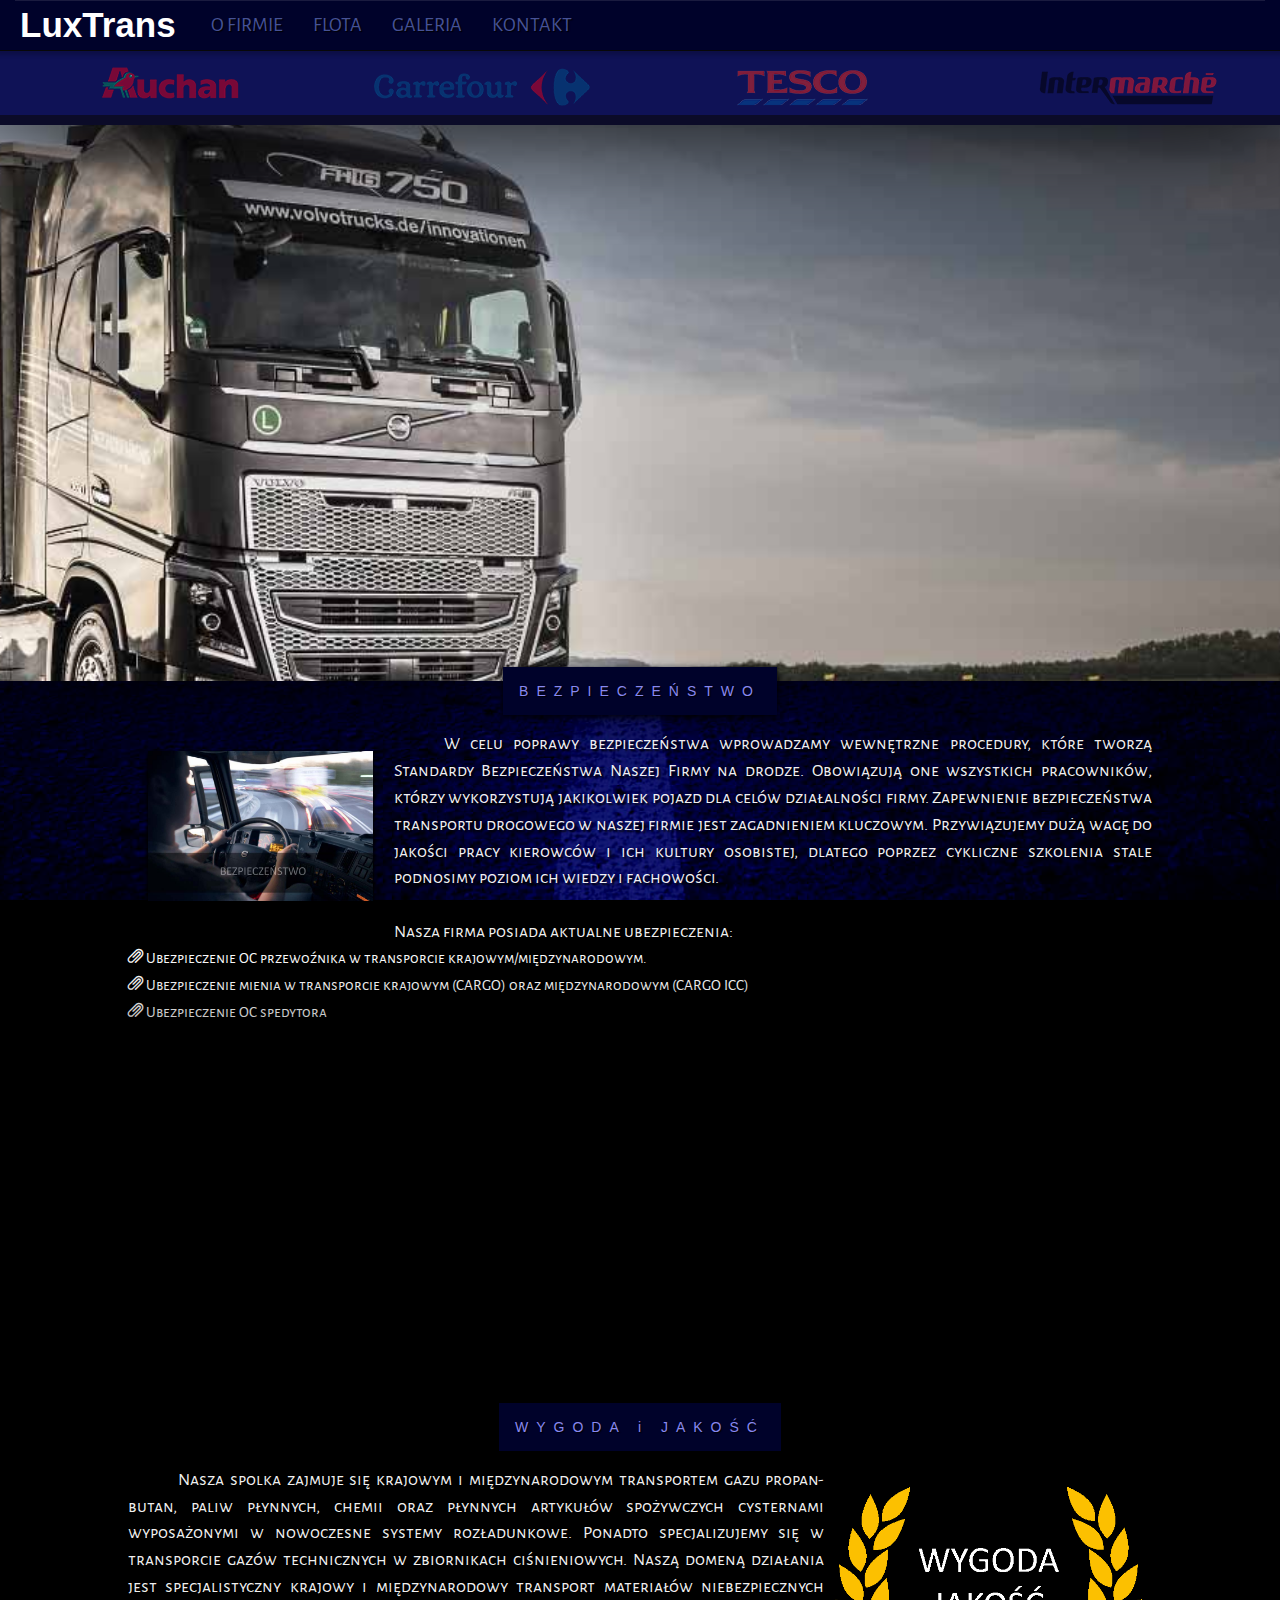
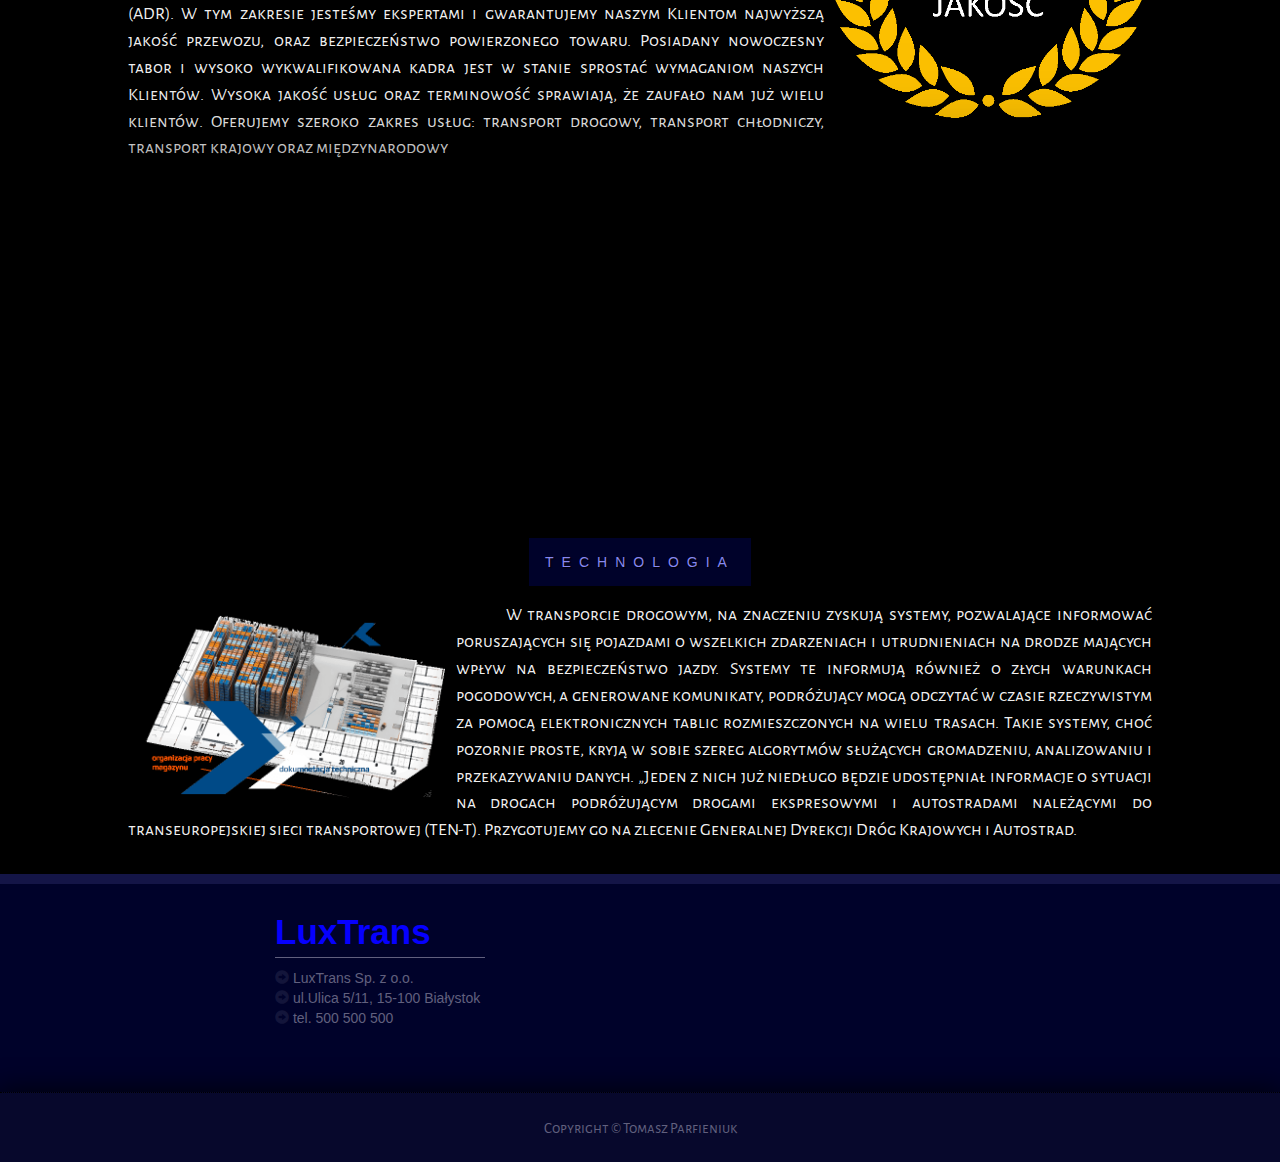
<file: index.html>
<!DOCTYPE html>
<html lang="en">
<head>
  <title>Tomasz Parfieniuk FRONT END DEVELOPER</title>
  <meta charset="utf-8">
  <meta name="viewport" content="width=device-width, initial-scale=1">
  <meta name="author" content="Tomasz Parfieniuk">

  <!-- STYLESHEET INFORMATION: If some properties have been defined for the same selector (element)
  in different style sheets, the value from the last read style sheet will be used. -->
  <link rel="stylesheet" type="text/css" href="css/bootstrap.min.css">
  <link rel="stylesheet" type="text/css" href="css/style.css">
<link href='http://fonts.googleapis.com/css?family=Alegreya+Sans+SC&subset=latin,latin-ext' rel='stylesheet' type='text/css'>
  <script src="js/jquery-3.2.1.min.js"></script>
  <script src="js/bootstrap.min.js"></script>


  <style>


  </style>

<script>
// hide start_information
$(document).ready(function() {
  $(".start_information").click(function() {
    $(this).hide('fast');
    /* Act on the event */
  });
});


</script>
</head>
<body>
  <!-- //Show start_information
  <div class="start_information">
    <p style="text-align:center; font-size:5vw;">
      Welcome on my site. Please Click to hide this window.
    </p>
  </div>
-->

  <nav class="navbar navbar-inverse navbar-static-top navbar-zero-bottom" role="navigation">
      <div class="container-fluid">
          <div class="navbar-header">
              <button type="button" class="navbar-toggle collapsed" data-toggle="collapse" data-target="#bs-example-navbar-collapse-1">
                  <span class="sr-only">Toggle navigation</span>
                  <span class="icon-bar"></span>
                  <span class="icon-bar"></span>
                  <span class="icon-bar"></span>
              </button>
              <a class = "navbar-brand" href = "index.html">LuxTrans</a>
          </div>

          <!-- Collect the nav links, forms, and other content for toggling -->
          <div class="collapse navbar-collapse" id="bs-example-navbar-collapse-1">
              <ul class="nav navbar-nav">
                <!-- BUTTONS -->
                  <li><a href="ofirmie.html">O FIRMIE</a></li>
                  <li><a href="flota.html">FLOTA</a></li>
                  <li><a href="galeria.html">GALERIA</a></li>
                  <li><a href="kontakt.php">KONTAKT</a></li>
              </ul>

          </div>
      </div>
  </nav>

<!-- USE GRID instead of table-cell -->

  <div class="parallax-1">

    <div class="container-fluid">

      <div class="row row-partnerzy-bottom">
        <div align="center" class="col-xs-6 col-sm-3" style="">
          <a href="#"><img class="partnerzy" src="images/partnerzy/partnerzy_01.gif"></a>
        </div>
        <div align="center" class="col-xs-6 col-sm-3">
          <a href="#"><img class="partnerzy" src="images/partnerzy/partnerzy_02.gif"></a>
        </div>
        <div class="clearfix visible-xs-block"></div>
        <div align="center" class="col-xs-6 col-sm-3">
          <a href="#"><img class="partnerzy" src="images/partnerzy/partnerzy_03.gif"></a>
        </div>
        <div align="center" class="col-xs-6 col-sm-3">
          <a href="#"><img class="partnerzy" src="images/partnerzy/partnerzy_04.gif"></a>
        </div>
      </div>
</div>
  </div>


<div class="content1">
<div style="  background-color: rgba(0, 0, 0, 0.5); width:100%; padding-left: 10%;
padding-right: 10%;">


    <div class="information_div">

      <div class="information_center">
        <span class="information_text">
         BEZPIECZEŃSTWO
       </span>
      </div>

    </div>


    <div class="content_txt">

          <img class="img_50 img_shadow" align="left" src="images/safety-car.jpg"  />

      <p style="text-indent: 50px;">
        W celu poprawy bezpieczeństwa wprowadzamy wewnętrzne procedury, które tworzą Standardy
        Bezpieczeństwa Naszej Firmy na drodze. Obowiązują one wszystkich pracowników, którzy
        wykorzystują jakikolwiek pojazd dla celów
        działalności firmy. Zapewnienie bezpieczeństwa transportu drogowego w naszej firmie jest
        zagadnieniem kluczowym. Przywiązujemy dużą wagę do jakości pracy kierowców i ich kultury
        osobistej, dlatego poprzez cykliczne szkolenia stale podnosimy poziom ich wiedzy i fachowości.

      </p><br />
      </h4>

      <p> Nasza firma posiada aktualne ubezpieczenia:</p>
      <ul class="content1_list ">
        <a href="#" target="_blank">
        <li>

            <p><span class="glyphicon glyphicon-paperclip"></span>
              Ubezpieczenie OC przewoźnika w transporcie krajowym/międzynarodowym.

          </p>
        </li></a>
        <a href="#">
        <li>

            <p><span class="glyphicon glyphicon-paperclip"></span>
            Ubezpieczenie mienia w transporcie krajowym (CARGO) oraz międzynarodowym (CARGO ICC)
          </p>
        </li></a>
        <a href="#">
        <li>

            <p><span class="glyphicon glyphicon-paperclip"></span>

            Ubezpieczenie OC spedytora
          </p>
        </li></a>
      </ul>

    </div>
</div>
</div>


  <div class="parallax-2">

  </div>
  <div class="content2">
    <div style="  background-color: rgba(0, 0, 0, 0.5); width:100%; padding-left: 10%;
    padding-right: 10%;">
    <div class="information_center">
      <span class="information_text">
       WYGODA i JAKOŚĆ
     </span>
    </div>
    <div class="content_txt">

      <p style="text-indent: 50px;">
        <img class="img_30" align="right" src="images/wygoda.gif"  />
        Nasza spolka zajmuje się krajowym i międzynarodowym transportem gazu propan-butan, paliw płynnych,
         chemii oraz płynnych artykułów spożywczych cysternami wyposażonymi w nowoczesne systemy
         rozładunkowe. Ponadto specjalizujemy się w transporcie gazów technicznych w zbiornikach
         ciśnieniowych.

         Naszą domeną działania jest specjalistyczny krajowy i międzynarodowy transport
          materiałów niebezpiecznych (ADR). W tym zakresie jesteśmy ekspertami i gwarantujemy naszym
          Klientom najwyższą jakość  przewozu, oraz bezpieczeństwo powierzonego towaru.
          Posiadany nowoczesny tabor i wysoko wykwalifikowana kadra jest w stanie sprostać wymaganiom
          naszych Klientów.
        Wysoka jakość usług oraz terminowość sprawiają, że zaufało nam już wielu klientów.
        Oferujemy szeroko zakres usług: transport drogowy, transport chłodniczy, transport krajowy oraz
        międzynarodowy
      </p>
  </div>
</div>
  </div>

  <div class="parallax-3">

  </div>

  <div id="content3"class="content3">
    <div style="  background-color: rgba(0, 0, 0, 0.5); width:100%; padding-left: 10%;
    padding-right: 10%;">

    <div class="information_center">
      <!-- CAR
      <div class="truck_line">
          <img style="height:auto; width:100%;" src="images/white-truck.png" />
      </div>
    -->
      <span class="information_text">
       TECHNOLOGIA
     </span>
    </div>
    <div class="content_txt">
      <p style="text-indent: 50px;">
        <img class="img_30" align="left" src="images/technologia.gif"  />
        W transporcie drogowym, na znaczeniu zyskują systemy, pozwalające informować poruszających się
        pojazdami o wszelkich zdarzeniach i utrudnieniach na drodze mających wpływ na bezpieczeństwo jazdy.
         Systemy te informują również o złych warunkach pogodowych, a generowane komunikaty, podróżujący
         mogą odczytać w czasie rzeczywistym za pomocą elektronicznych tablic rozmieszczonych na wielu
          trasach. Takie systemy, choć pozornie proste, kryją w sobie szereg algorytmów służących
           gromadzeniu, analizowaniu i przekazywaniu danych. „Jeden z nich już niedługo będzie
           udostępniał informacje o sytuacji na drogach podróżującym drogami ekspresowymi i autostradami
            należącymi do transeuropejskiej sieci transportowej (TEN-T). Przygotujemy go na zlecenie
            Generalnej Dyrekcji Dróg Krajowych i Autostrad.
      </p>
      </div>
    </div>
  </div>

  <div class="footer_up">
    <div class="container">
      <div class="row company_info">
        <div class="col-xs-0 col-md-2">
        </div>
        <div class="col-xs-12 col-md-4 ">
          <div class="column_cn">
          <div class="company_name">
            <div>
              LuxTrans
            </div>
          </div>
          <div class="company_address">
            <hr class="company_hr" />
            <p>
              <span class="glyphicon glyphicon-circle-arrow-right"></span> LuxTrans Sp. z o.o.
            </p>
            <p>
              <span class="glyphicon glyphicon-circle-arrow-right"></span> ul.Ulica 5/11, 15-100 Białystok
            </p>
            <p>
              <span class="glyphicon glyphicon-circle-arrow-right"></span> tel. 500 500 500
            </p>
          </div>
        </div>
        </div>
        <div class="col-xs-12 col-md-6">
          <div class="company_map">
            <iframe src="https://www.google.com/maps/embed?pb=!1m18!1m12!1m3!1d76608.78054534887!2d23.086026124945494!3d53.12770770645892!2m3!1f0!2f0!3f0!3m2!1i1024!2i768!4f13.1!3m3!1m2!1s0x471ffc048f41971d%3A0x72317dcc8bf07b2c!2s15-001+Bia%C5%82ystok!5e0!3m2!1spl!2spl!4v1509104344218" width="100%" height="100%" frameborder="0" allowfullscreen></iframe>
          </div>
        </div>
      </div>

    </div>
  </div>
  <div class="footer_down footer-font">
    <span style="margin-top:100px;">Copyright © Tomasz Parfieniuk</span>
  </div>



  </div>

</body>
</html>
</file>
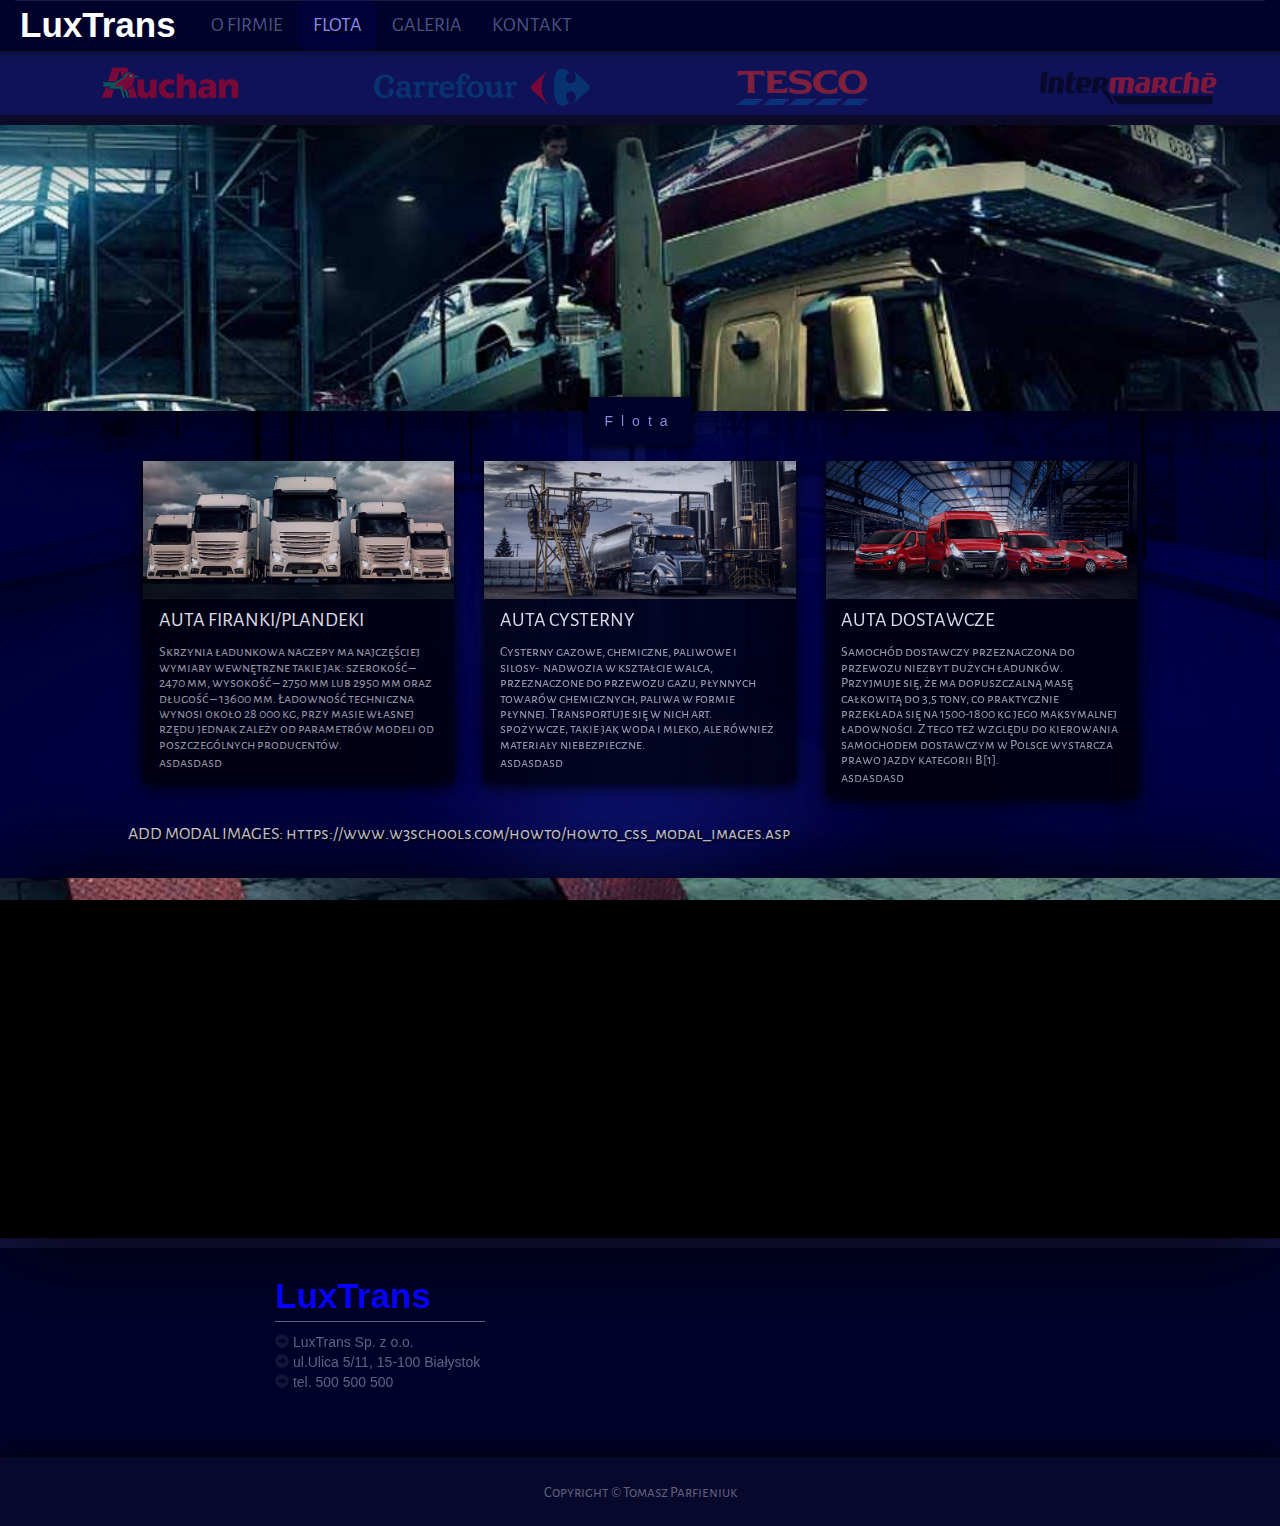
<file: flota.html>
<!DOCTYPE html>
<html lang="en">
<head>
  <title>Tomasz Parfieniuk FRONT END DEVELOPER</title>
  <meta charset="utf-8">
  <meta name="viewport" content="width=device-width, initial-scale=1">
  <meta name="author" content="Tomasz Parfieniuk">

  <!-- STYLESHEET INFORMATION: If some properties have been defined for the same selector (element)
  in different style sheets, the value from the last read style sheet will be used. -->
  <link rel="stylesheet" type="text/css" href="css/bootstrap.min.css">
  <link rel="stylesheet" type="text/css" href="css/style.css">
<link href='http://fonts.googleapis.com/css?family=Alegreya+Sans+SC&subset=latin,latin-ext' rel='stylesheet' type='text/css'>
  <script src="js/jquery-3.2.1.min.js"></script>
  <script src="js/bootstrap.min.js"></script>


  <style>

  </style>

<script>
// hide start_information
$(document).ready(function() {
  $(".start_information").click(function() {
    $(this).hide('fast');
    /* Act on the event */
  });
});


</script>



</head>
<body>




  <!-- //Show start_information
  <div class="start_information">
    <p style="text-align:center; font-size:5vw;">
      Welcome on my site. Please Click to hide this window.
    </p>
  </div>
-->

  <nav class="navbar navbar-inverse navbar-static-top navbar-zero-bottom" role="navigation">
      <div class="container-fluid">
          <div class="navbar-header">
              <button type="button" class="navbar-toggle collapsed" data-toggle="collapse" data-target="#bs-example-navbar-collapse-1">
                  <span class="sr-only">Toggle navigation</span>
                  <span class="icon-bar"></span>
                  <span class="icon-bar"></span>
                  <span class="icon-bar"></span>
              </button>
              <a class = "navbar-brand" href = "index.html">LuxTrans</a>
          </div>

          <!-- Collect the nav links, forms, and other content for toggling -->
          <div class="collapse navbar-collapse" id="bs-example-navbar-collapse-1">
              <ul class="nav navbar-nav">
                <!-- BUTTONS -->
                <li><a href="ofirmie.html">O FIRMIE</a></li>
                <li class="active"><a href="flota.html">FLOTA</a></li>
                <li><a href="galeria.html">GALERIA</a></li>
                <li><a href="kontakt.php">KONTAKT</a></li>
              </ul>

          </div>
      </div>
  </nav>

<!-- USE GRID instead of table-cell -->

  <div class="parallax-3">

    <div class="container-fluid">

      <div class="row row-partnerzy-bottom">
        <div align="center" class="col-xs-6 col-sm-3" style="">
          <a href="#"><img class="partnerzy" src="images/partnerzy/partnerzy_01.gif"></a>
        </div>
        <div align="center" class="col-xs-6 col-sm-3">
          <a href="#"><img class="partnerzy" src="images/partnerzy/partnerzy_02.gif"></a>
        </div>
        <div class="clearfix visible-xs-block"></div>
        <div align="center" class="col-xs-6 col-sm-3">
          <a href="#"><img class="partnerzy" src="images/partnerzy/partnerzy_03.gif"></a>
        </div>
        <div align="center" class="col-xs-6 col-sm-3">
          <a href="#"><img class="partnerzy" src="images/partnerzy/partnerzy_04.gif"></a>
        </div>
      </div>
    </div>
  </div>

  <div class="content4">
  <div style="  background-color: rgba(0, 0, 0, 0.5); width:100%; padding-left: 10%;
            padding-right: 10%;">


      <div class="information_div">

        <div class="information_center">
          <span class="information_text">
           Flota
         </span>
        </div>

      </div>


      <div class="content_txt">
        <div class="row margin_0">
          <div class="col-xs-12 col-md-4">
            <div class="photo_gallery">
              <img class="img_width_100" src="images/fleet1.jpg" />
              <div class="photo_describe">
                <p id="photo_header">
                  AUTA FIRANKI/PLANDEKI
                </p>
              <p>Skrzynia ładunkowa naczepy ma najczęściej wymiary wewnętrzne takie jak:
                szerokość – 2470 mm, wysokość – 2750 mm lub 2950 mm oraz długość – 13600 mm.
                Ładowność techniczna wynosi około 28 000 kg, przy masie własnej rzędu jednak
                zależy od parametrów modeli od poszczególnych producentów.</p>
              <p>
                asdasdasd
              </p>
              </div>
            </div>


          </div>
          <div class="col-xs-12 col-md-4" style="min-height:100%;">
            <div class="photo_gallery">
              <img class="car_img img_width_100" src="images/fleet2.jpg" />
              <div class="img_overly">
                <div class="img_text">
                  ASDAS
                </div>
              </div>
              <div class="photo_describe">
                <p id="photo_header">
                  AUTA CYSTERNY
                </p>
              <p>Cysterny gazowe, chemiczne, paliwowe i silosy- ­ nadwozia w kształcie
                walca, przeznaczone do przewozu gazu, płynnych towarów chemicznych, paliwa w formie płynnej.
              Transportuje się w nich art. spożywcze, takie jak woda i mleko, ale również materiały niebezpieczne.</p>
              <p>
                asdasdasd
              </p>
              </div>
            </div>
          </div>
          <div class="col-xs-12 col-md-4">
            <div class="photo_gallery">
              <img class="img_width_100" src="images/fleet3.jpg" />
              <div class="photo_describe">
                <p id="photo_header">
                  AUTA DOSTAWCZE
                </p>
              <p>Samochód dostawczy przeznaczona do przewozu niezbyt dużych ładunków.
                Przyjmuje się, że ma dopuszczalną masę całkowitą do 3,5 tony, co praktycznie przekłada się na 1500-1800
                kg jego maksymalnej ładowności. Z tego też względu do kierowania samochodem dostawczym w Polsce wystarcza
                prawo jazdy kategorii B[1].</p>
              <p>
                asdasdasd
              </p>
              </div>
            </div>
            <div class="">


            </div>

          </div>

        </div>

        <p>
            ADD MODAL IMAGES: https://www.w3schools.com/howto/howto_css_modal_images.asp
        </p>

      </div>
  </div>


</div>
    <div class="parallax-3">

    </div>

  <div class="footer_up">
    <div class="container">
      <div class="row company_info">
        <div class="col-xs-0 col-md-2">
        </div>
        <div class="col-xs-12 col-md-4 ">
          <div class="column_cn">
          <div class="company_name">
            <div>
              LuxTrans
            </div>
          </div>
          <div class="company_address">
            <hr class="company_hr" />
            <p>
              <span class="glyphicon glyphicon-circle-arrow-right"></span> LuxTrans Sp. z o.o.
            </p>
            <p>
              <span class="glyphicon glyphicon-circle-arrow-right"></span> ul.Ulica 5/11, 15-100 Białystok
            </p>
            <p>
              <span class="glyphicon glyphicon-circle-arrow-right"></span> tel. 500 500 500
            </p>
          </div>
        </div>
        </div>
        <div class="col-xs-12 col-md-6">
          <div class="company_map">
            <iframe src="https://www.google.com/maps/embed?pb=!1m18!1m12!1m3!1d76608.78054534887!2d23.086026124945494!3d53.12770770645892!2m3!1f0!2f0!3f0!3m2!1i1024!2i768!4f13.1!3m3!1m2!1s0x471ffc048f41971d%3A0x72317dcc8bf07b2c!2s15-001+Bia%C5%82ystok!5e0!3m2!1spl!2spl!4v1509104344218" width="100%" height="100%" frameborder="0" allowfullscreen></iframe>
          </div>
        </div>
      </div>

    </div>
  </div>
  <div class="footer_down footer-font">
    <span style="margin-top:100px;">Copyright © Tomasz Parfieniuk</span>
  </div>



  </div>

</body>
</html>
</file>
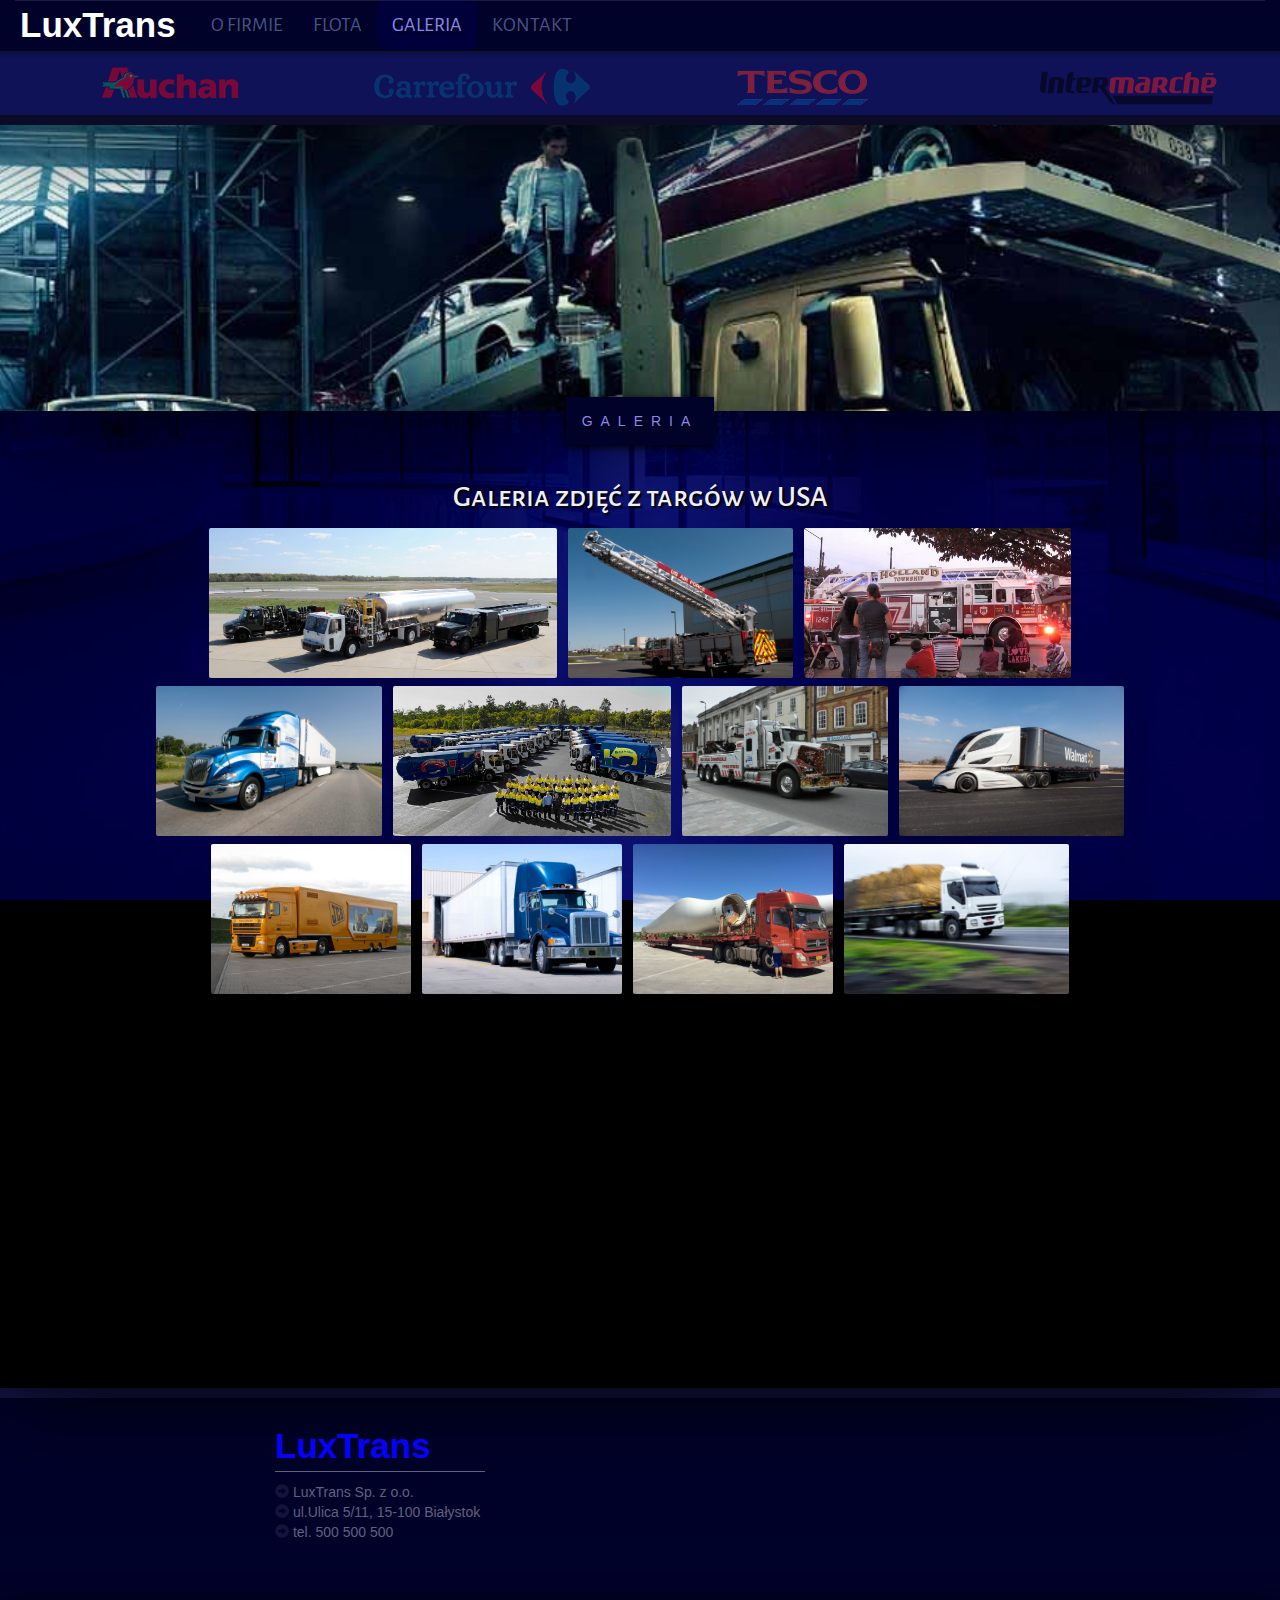
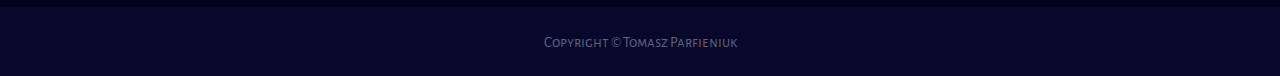
<file: galeria.html>
<!DOCTYPE html>
<html lang="en">
<head>
  <title>Tomasz Parfieniuk FRONT END DEVELOPER</title>
  <meta charset="utf-8">
  <meta name="viewport" content="width=device-width, initial-scale=1">
  <meta name="author" content="Tomasz Parfieniuk">

  <!-- STYLESHEET INFORMATION: If some properties have been defined for the same selector (element)
  in different style sheets, the value from the last read style sheet will be used. -->
  <link rel="stylesheet" type="text/css" href="css/bootstrap.min.css">
  <link rel="stylesheet" type="text/css" href="css/style.css">
<link href='http://fonts.googleapis.com/css?family=Alegreya+Sans+SC&subset=latin,latin-ext' rel='stylesheet' type='text/css'>
  <script src="js/jquery-3.2.1.min.js"></script>
  <script src="js/bootstrap.min.js"></script>


  <style>


  </style>

<script>
// hide start_information
$(document).ready(function() {
  $(".start_information").click(function() {
    $(this).hide('fast');
    /* Act on the event */
  });
});

</script>




</head>
<body>



  <!-- //Show start_information
  <div class="start_information">
    <p style="text-align:center; font-size:5vw;">
      Welcome on my site. Please Click to hide this window.
    </p>
  </div>
-->

  <nav class="navbar navbar-inverse navbar-static-top navbar-zero-bottom" role="navigation">
      <div class="container-fluid">
          <div class="navbar-header">
              <button type="button" class="navbar-toggle collapsed" data-toggle="collapse" data-target="#bs-example-navbar-collapse-1">
                  <span class="sr-only">Toggle navigation</span>
                  <span class="icon-bar"></span>
                  <span class="icon-bar"></span>
                  <span class="icon-bar"></span>
              </button>
              <a class = "navbar-brand" href = "index.html">LuxTrans</a>
          </div>

          <!-- Collect the nav links, forms, and other content for toggling -->
          <div class="collapse navbar-collapse" id="bs-example-navbar-collapse-1">
              <ul class="nav navbar-nav">
                <!-- BUTTONS -->
                <li ><a href="ofirmie.html">O FIRMIE</a></li>
                <li><a href="flota.html">FLOTA</a></li>
                <li class="active"><a href="galeria.html">GALERIA</a></li>
                <li><a href="kontakt.php">KONTAKT</a></li>
              </ul>

          </div>
      </div>
  </nav>

<!-- USE GRID instead of table-cell -->

  <div class="parallax-3">

    <div class="container-fluid">

      <div class="row row-partnerzy-bottom">
        <div align="center" class="col-xs-6 col-sm-3" style="">
          <a href="#"><img class="partnerzy" src="images/partnerzy/partnerzy_01.gif"></a>
        </div>
        <div align="center" class="col-xs-6 col-sm-3">
          <a href="#"><img class="partnerzy" src="images/partnerzy/partnerzy_02.gif"></a>
        </div>
        <div class="clearfix visible-xs-block"></div>
        <div align="center" class="col-xs-6 col-sm-3">
          <a href="#"><img class="partnerzy" src="images/partnerzy/partnerzy_03.gif"></a>
        </div>
        <div align="center" class="col-xs-6 col-sm-3">
          <a href="#"><img class="partnerzy" src="images/partnerzy/partnerzy_04.gif"></a>
        </div>
      </div>
    </div>
  </div>

  <div class="content4">
  <div style="  background-color: rgba(0, 0, 0, 0.5); width:100%; padding-left: 10%;
  padding-right: 10%;">


      <div class="information_div">

        <div class="information_center">
          <span class="information_text">
           GALERIA
         </span>
        </div>

      </div>


      <div class="content_txt">

      <!-- ZAWARTOŚĆ -->

      <!-- from https://www.w3schools.com/howto/howto_css_modal_images.asp -->
      <!-- Trigger the Modal -->
      <h2 align="center">Galeria zdjęć z targów w USA</h2>
        <div align="middle">
        <img id="myImg" onclick="onClick(this)" src="images/gallery/img_001.jpg" alt="Spejalistyczne auta" >
        <img id="myImg" onclick="onClick(this)" src="images/gallery/img_002.jpg"  alt="Auto Straży Pożarnej" >
        <img id="myImg" onclick="onClick(this)" src="images/gallery/img_003.jpg"  alt="Auto Straży Pożarnej" >
        <img id="myImg" onclick="onClick(this)" src="images/gallery/img_004.jpg"  alt="Niebiesko-biały big truck" >
        <img id="myImg" onclick="onClick(this)" src="images/gallery/img_005.jpg"  alt="Opis zdjęcia" >
        <img id="myImg" onclick="onClick(this)" src="images/gallery/img_006.jpg"  alt="Opis zdjęcia" >
        <img id="myImg" onclick="onClick(this)" src="images/gallery/img_007.jpg"  alt="Opis zdjęcia" >
        <img id="myImg" onclick="onClick(this)" src="images/gallery/img_008.jpg"  alt="Opis zdjęcia" >
        <img id="myImg" onclick="onClick(this)" src="images/gallery/img_009.jpg"  alt="Opis zdjęcia" >
        <img id="myImg" onclick="onClick(this)" src="images/gallery/img_010.jpg"  alt="Opis zdjęcia" >
        <img id="myImg" onclick="onClick(this)" src="images/gallery/img_011.jpg"  alt="Opis zdjęcia" >

      </div>
      <!-- The Modal -->
      <div id="myModal" class="modal" onclick="this.style.display='none'">
        <img class="modal-content" id="img01">
        <div id="caption"></div>
      </div>




      </div>
  </div>
  </div>





    <div class="parallax-3">

    </div>

  <div class="footer_up">
    <div class="container">
      <div class="row company_info">
        <div class="col-xs-0 col-md-2">
        </div>
        <div class="col-xs-12 col-md-4 ">
          <div class="column_cn">
          <div class="company_name">
            <div>
              LuxTrans
            </div>
          </div>
          <div class="company_address">
            <hr class="company_hr" />
            <p>
              <span class="glyphicon glyphicon-circle-arrow-right"></span> LuxTrans Sp. z o.o.
            </p>
            <p>
              <span class="glyphicon glyphicon-circle-arrow-right"></span> ul.Ulica 5/11, 15-100 Białystok
            </p>
            <p>
              <span class="glyphicon glyphicon-circle-arrow-right"></span> tel. 500 500 500
            </p>
          </div>
        </div>
        </div>
        <div class="col-xs-12 col-md-6">
          <div class="company_map">
            <iframe src="https://www.google.com/maps/embed?pb=!1m18!1m12!1m3!1d76608.78054534887!2d23.086026124945494!3d53.12770770645892!2m3!1f0!2f0!3f0!3m2!1i1024!2i768!4f13.1!3m3!1m2!1s0x471ffc048f41971d%3A0x72317dcc8bf07b2c!2s15-001+Bia%C5%82ystok!5e0!3m2!1spl!2spl!4v1509104344218" width="100%" height="100%" frameborder="0" allowfullscreen></iframe>
          </div>
        </div>
      </div>

    </div>
  </div>
  <div class="footer_down footer-font">
    <span style="margin-top:100px;">Copyright © Tomasz Parfieniuk</span>
  </div>



  </div>

  <script>

  function onClick(element) {
  document.getElementById("img01").src = element.src;
  document.getElementById("myModal").style.display = "block";
  document.getElementById("caption").innerHTML = element.alt;

}
/*
  // Get the modal
  var modal = document.getElementById('myModal');

  // Get the image and insert it inside the modal - use its "alt" text as a caption
  var img = document.getElementsByClassName("myImg").src;
  var modalImg = document.getElementById("img01");
  var captionText = document.getElementById("caption");
  element.onclick = function(element){
      modal.style.display = "block";
      modalImg.src = this.src;
      captionText.innerHTML = this.alt;
  }

  // Get the <span> element that closes the modal
  var span = document.getElementsByClassName("close")[0];

  // When the user clicks on <span> (x), close the modal
  span.onclick = function() {
      modal.style.display = "none";
  }
  */
  </script>

</body>
</html>
</file>
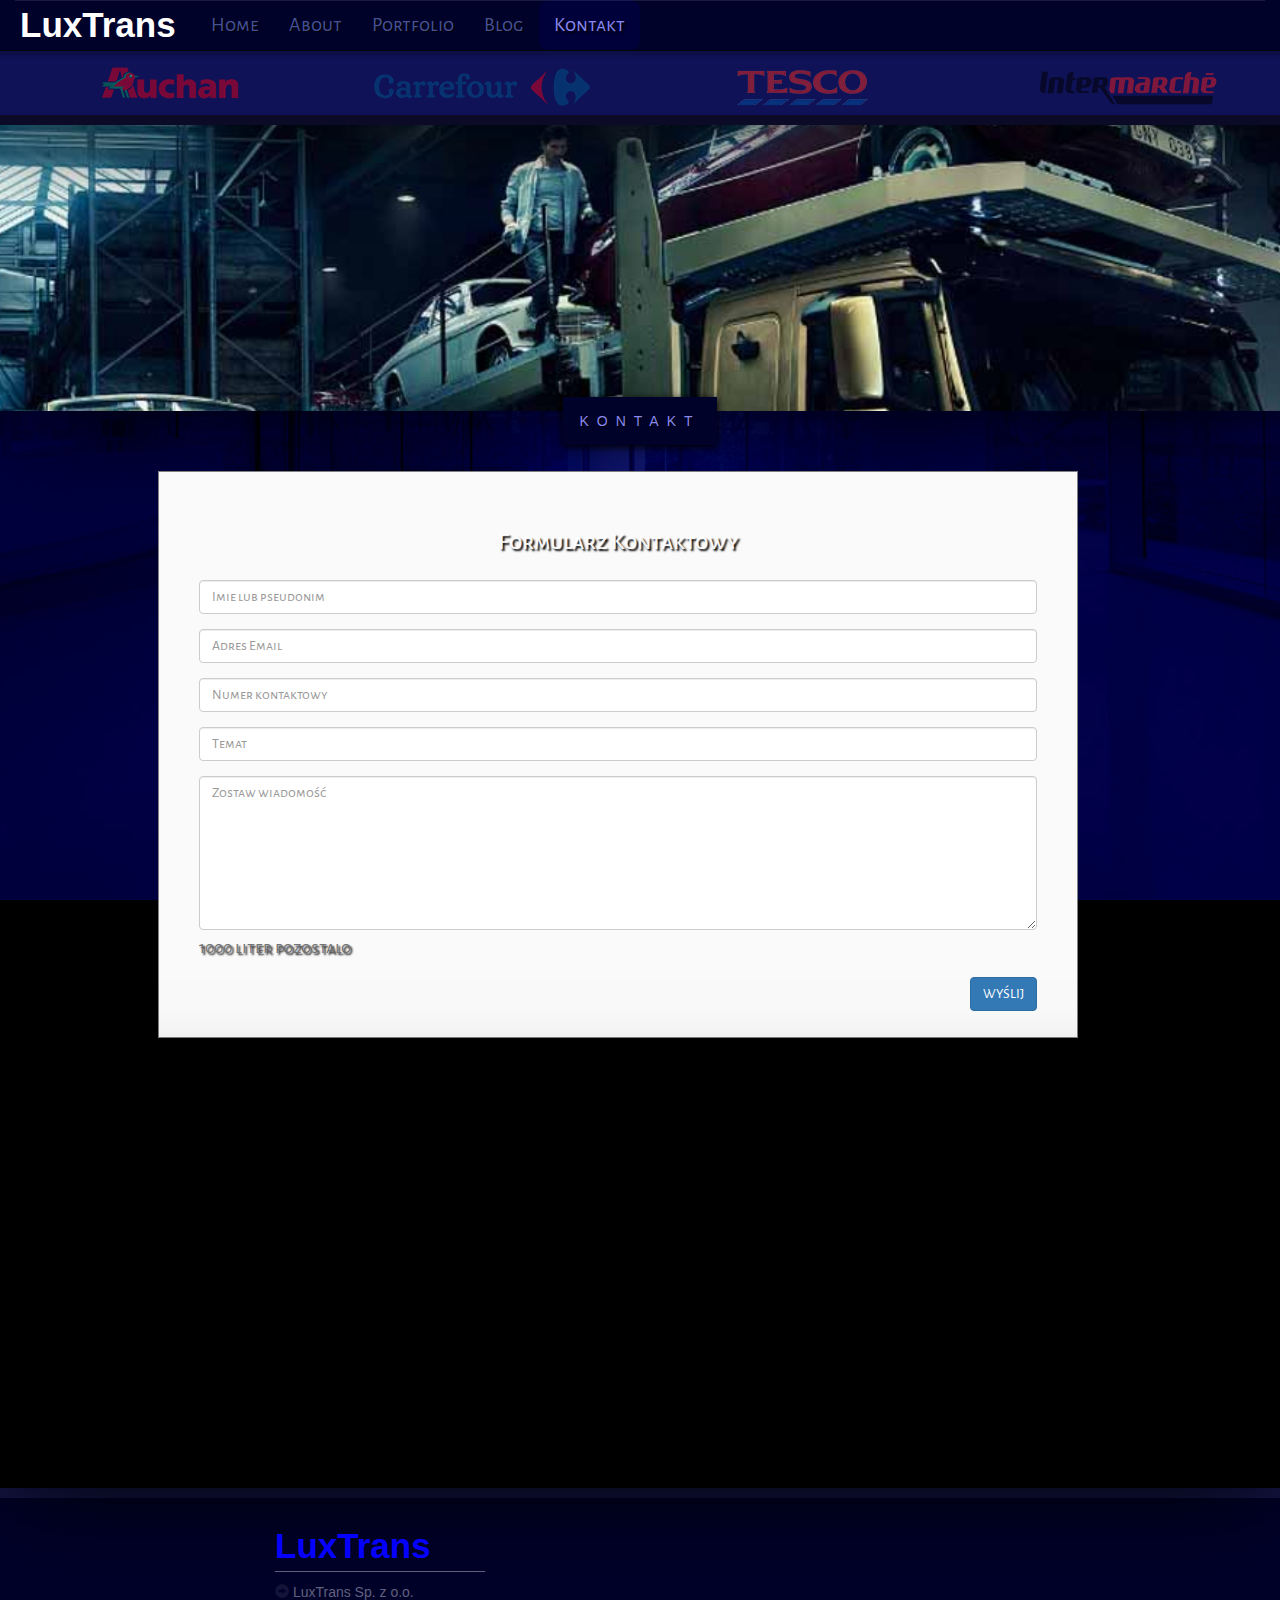
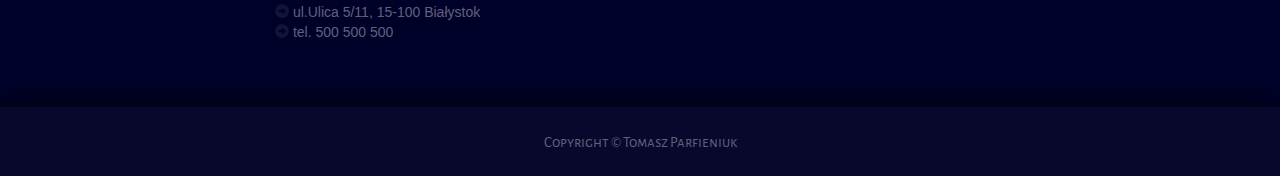
<file: kontakt.html>
<!DOCTYPE html>
<html lang="en">
<head>
  <title>Tomasz Parfieniuk FRONT END DEVELOPER</title>
  <meta charset="utf-8">
  <meta name="viewport" content="width=device-width, initial-scale=1">
  <meta name="author" content="Tomasz Parfieniuk">

  <!-- STYLESHEET INFORMATION: If some properties have been defined for the same selector (element)
  in different style sheets, the value from the last read style sheet will be used. -->
  <link rel="stylesheet" type="text/css" href="css/bootstrap.min.css">
  <link rel="stylesheet" type="text/css" href="css/style.css">
<link href='http://fonts.googleapis.com/css?family=Alegreya+Sans+SC&subset=latin,latin-ext' rel='stylesheet' type='text/css'>
  <script src="js/jquery-3.2.1.min.js"></script>
  <script src="js/bootstrap.min.js"></script>


  <style>

  .red{
      color:red;
      }
  .form-area
  {
    background-color: #FAFAFA;
  	padding: 10px 40px 60px;
  	margin: 10px 0px 60px;
  	border: 1px solid GREY;
  	}

  </style>

<script>
// hide start_information
$(document).ready(function() {
  $(".start_information").click(function() {
    $(this).hide('fast');
    /* Act on the event */
  });
});


</script>
<script>
<!-- Źrodło: https://bootsnipp.com/snippets/featured/simple-contact-form -->
$(document).ready(function(){
    $('#characterLeft').text('1000 liter pozostalo');
    $('#message').keydown(function () {
        var max = 1000;
        var len = $(this).val().length;
        if (len >= max) {
            $('#characterLeft').text('Wpisano maksymalna ilosc liter.');
            $('#characterLeft').addClass('red');
            $('#btnSubmit').addClass('disabled');
        }
        else {
            var ch = max - len;
            $('#characterLeft').text(ch + ' liter pozostalo');
            $('#btnSubmit').removeClass('disabled');
            $('#characterLeft').removeClass('red');
        }
    });
});

</script>
</head>
<body>
  <!-- //Show start_information
  <div class="start_information">
    <p style="text-align:center; font-size:5vw;">
      Welcome on my site. Please Click to hide this window.
    </p>
  </div>
-->

  <nav class="navbar navbar-inverse navbar-static-top navbar-zero-bottom" role="navigation">
      <div class="container-fluid">
          <div class="navbar-header">
              <button type="button" class="navbar-toggle collapsed" data-toggle="collapse" data-target="#bs-example-navbar-collapse-1">
                  <span class="sr-only">Toggle navigation</span>
                  <span class="icon-bar"></span>
                  <span class="icon-bar"></span>
                  <span class="icon-bar"></span>
              </button>
              <a class = "navbar-brand" href = "index.html">LuxTrans</a>
          </div>

          <!-- Collect the nav links, forms, and other content for toggling -->
          <div class="collapse navbar-collapse" id="bs-example-navbar-collapse-1">
              <ul class="nav navbar-nav">
                  <li ><a href="index.php">Home</a></li>
                  <li><a href="about.php">About</a></li>
                  <li><a href="#portfolio">Portfolio</a></li>
                  <li><a href="#">Blog</a></li>
                  <li class="active"><a href="kontakt.html">Kontakt</a></li>
              </ul>

          </div>
      </div>
  </nav>

<!-- USE GRID instead of table-cell -->

  <div class="parallax-3">

    <div class="container-fluid">
      <div class="row row-partnerzy-bottom">
        <div align="center" class="col-xs-6 col-sm-3" style="">
          <a href="#"><img class="partnerzy" src="images/partnerzy/partnerzy_01.gif"></a>
        </div>
        <div align="center" class="col-xs-6 col-sm-3">
          <a href="#"><img class="partnerzy" src="images/partnerzy/partnerzy_02.gif"></a>
        </div>
        <div class="clearfix visible-xs-block"></div>
        <div align="center" class="col-xs-6 col-sm-3">
          <a href="#"><img class="partnerzy" src="images/partnerzy/partnerzy_03.gif"></a>
        </div>
        <div align="center" class="col-xs-6 col-sm-3">
          <a href="#"><img class="partnerzy" src="images/partnerzy/partnerzy_04.gif"></a>
        </div>
      </div>
</div>
  </div>


<div class="content4">
<div style="  background-color: rgba(0, 0, 0, 0.5); width:100%; padding-left: 10%;
padding-right: 10%;">


    <div class="information_div">

      <div class="information_center">
        <span class="information_text">
         KONTAKT
       </span>
      </div>

    </div>


    <div class="content_txt">


      <div class="container">
<div class="col-md-10">
    <div class="form-area">
        <form role="form">
        <br style="clear:both">
            <h3 style="margin-bottom: 25px; text-align: center;">Formularz Kontaktowy</h3>
    				<div class="form-group">
  						<input type="text" class="form-control" id="name" name="name" placeholder="Imie lub pseudonim" required>
  					</div>
  					<div class="form-group">
  						<input type="text" class="form-control" id="email" name="email" placeholder="Adres Email" required>
    					</div>
  					<div class="form-group">
  						<input type="text" class="form-control" id="mobile" name="mobile" placeholder="Numer kontaktowy" required>
  					</div>
  					<div class="form-group">
  						<input type="text" class="form-control" id="subject" name="subject" placeholder="Temat" required>
  					</div>
            <div class="form-group">
            <textarea class="form-control" type="textarea" id="message" placeholder="Zostaw wiadomość" maxlength="500" rows="7"></textarea>
                <span class="help-block"><p id="characterLeft" class="help-block ">You have reached the limit</p></span>
            </div>

            <button type="button" id="submit" name="submit" class="btn btn-primary pull-right">WYŚLIJ</button>
        </form>
    </div>
</div>
</div>

    </div>
</div>
</div>





  <div class="parallax-3">

  </div>



  <div class="footer_up">
    <div class="container">
      <div class="row company_info">
        <div class="col-xs-0 col-md-2">
        </div>
        <div class="col-xs-12 col-md-4">
          <div class="company_name">
            <div>
              LuxTrans
            </div>
          </div>
          <div class="company_address">
            <hr class="company_hr" />
            <p>
              <span class="glyphicon glyphicon-circle-arrow-right"></span> LuxTrans Sp. z o.o.
            </p>
            <p>
              <span class="glyphicon glyphicon-circle-arrow-right"></span> ul.Ulica 5/11, 15-100 Białystok
            </p>
            <p>
              <span class="glyphicon glyphicon-circle-arrow-right"></span> tel. 500 500 500
            </p>
          </div>
        </div>
        <div class="col-xs-12 col-md-6">
          <div class="company_map">
            <iframe src="https://www.google.com/maps/embed?pb=!1m18!1m12!1m3!1d76608.78054534887!2d23.086026124945494!3d53.12770770645892!2m3!1f0!2f0!3f0!3m2!1i1024!2i768!4f13.1!3m3!1m2!1s0x471ffc048f41971d%3A0x72317dcc8bf07b2c!2s15-001+Bia%C5%82ystok!5e0!3m2!1spl!2spl!4v1509104344218" width="100%" height="100%" frameborder="0" allowfullscreen></iframe>
          </div>
        </div>
      </div>

    </div>
  </div>
  <div class="footer_down footer-font">
    <span style="margin-top:20px;">Copyright © Tomasz Parfieniuk</span>
  </div>



  </div>

</body>
</html>
</file>
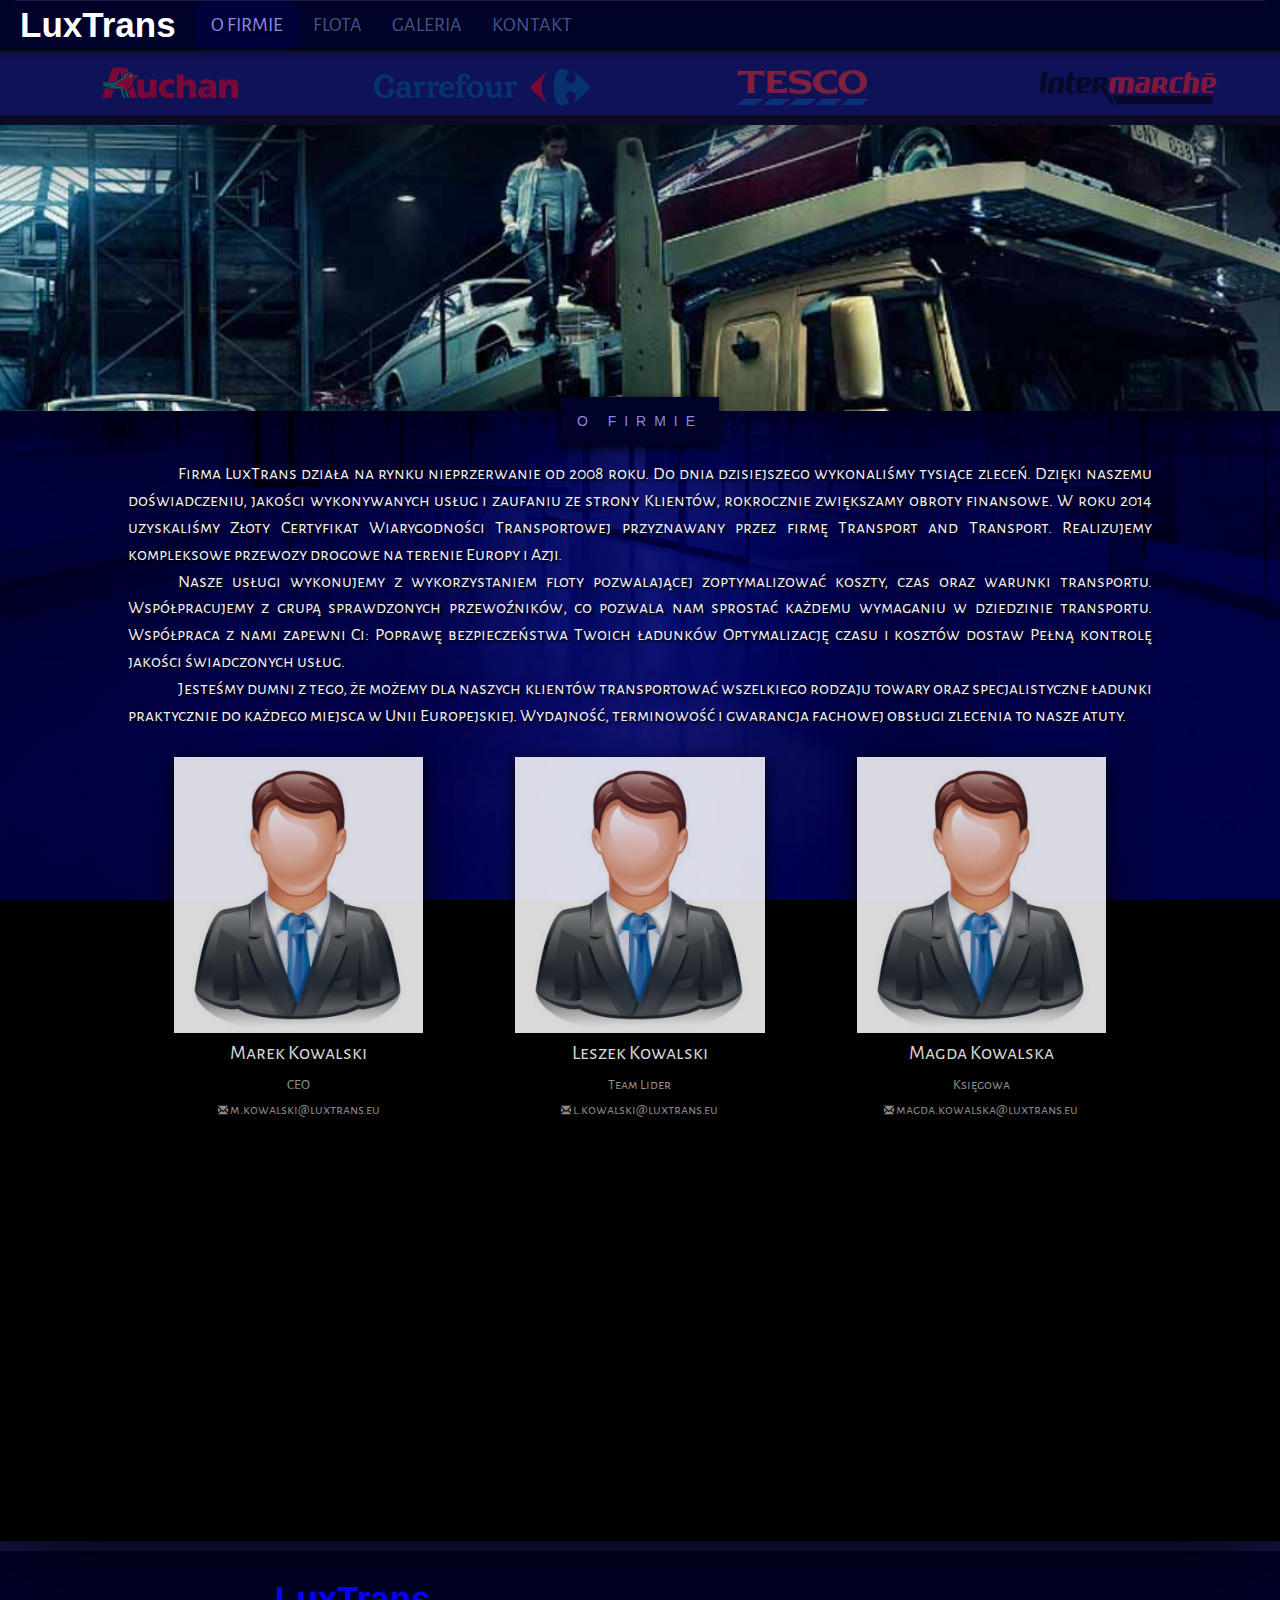
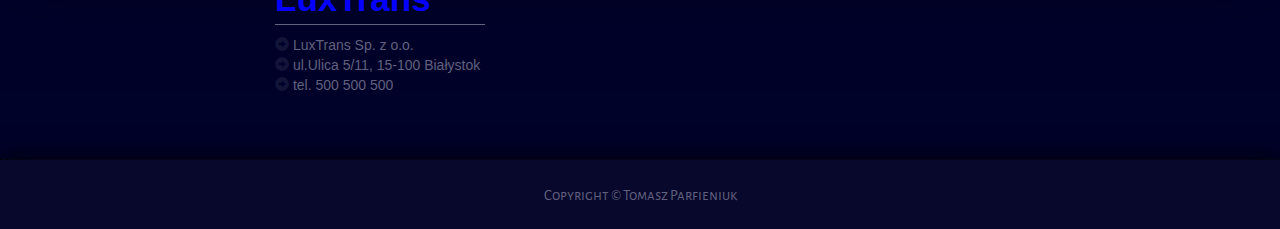
<file: ofirmie.html>
<!DOCTYPE html>
<html lang="en">
<head>
  <title>Tomasz Parfieniuk FRONT END DEVELOPER</title>
  <meta charset="utf-8">
  <meta name="viewport" content="width=device-width, initial-scale=1">
  <meta name="author" content="Tomasz Parfieniuk">

  <!-- STYLESHEET INFORMATION: If some properties have been defined for the same selector (element)
  in different style sheets, the value from the last read style sheet will be used. -->
  <link rel="stylesheet" type="text/css" href="css/bootstrap.min.css">
  <link rel="stylesheet" type="text/css" href="css/style.css">
<link href='http://fonts.googleapis.com/css?family=Alegreya+Sans+SC&subset=latin,latin-ext' rel='stylesheet' type='text/css'>
  <script src="js/jquery-3.2.1.min.js"></script>
  <script src="js/bootstrap.min.js"></script>


  <style>


  </style>

<script>
// hide start_information
$(document).ready(function() {
  $(".start_information").click(function() {
    $(this).hide('fast');
    /* Act on the event */
  });
});


</script>


</head>
<body>
<?php include('formularz.php'); ?>



  <!-- //Show start_information
  <div class="start_information">
    <p style="text-align:center; font-size:5vw;">
      Welcome on my site. Please Click to hide this window.
    </p>
  </div>
-->

  <nav class="navbar navbar-inverse navbar-static-top navbar-zero-bottom" role="navigation">
      <div class="container-fluid">
          <div class="navbar-header">
              <button type="button" class="navbar-toggle collapsed" data-toggle="collapse" data-target="#bs-example-navbar-collapse-1">
                  <span class="sr-only">Toggle navigation</span>
                  <span class="icon-bar"></span>
                  <span class="icon-bar"></span>
                  <span class="icon-bar"></span>
              </button>
              <a class = "navbar-brand" href = "index.html">LuxTrans</a>
          </div>

          <!-- Collect the nav links, forms, and other content for toggling -->
          <div class="collapse navbar-collapse" id="bs-example-navbar-collapse-1">
              <ul class="nav navbar-nav">
                <!-- BUTTONS -->
                <li class="active"><a href="ofirmie.html">O FIRMIE</a></li>
                <li><a href="flota.html">FLOTA</a></li>
                <li><a href="galeria.html">GALERIA</a></li>
                <li><a href="kontakt.php">KONTAKT</a></li>
              </ul>

          </div>
      </div>
  </nav>

<!-- USE GRID instead of table-cell -->

  <div class="parallax-3">

    <div class="container-fluid">

      <div class="row row-partnerzy-bottom">
        <div align="center" class="col-xs-6 col-sm-3" style="">
          <a href="#"><img class="partnerzy" src="images/partnerzy/partnerzy_01.gif"></a>
        </div>
        <div align="center" class="col-xs-6 col-sm-3">
          <a href="#"><img class="partnerzy" src="images/partnerzy/partnerzy_02.gif"></a>
        </div>
        <div class="clearfix visible-xs-block"></div>
        <div align="center" class="col-xs-6 col-sm-3">
          <a href="#"><img class="partnerzy" src="images/partnerzy/partnerzy_03.gif"></a>
        </div>
        <div align="center" class="col-xs-6 col-sm-3">
          <a href="#"><img class="partnerzy" src="images/partnerzy/partnerzy_04.gif"></a>
        </div>
      </div>
    </div>
  </div>

  <div class="content4">
  <div style="  background-color: rgba(0, 0, 0, 0.5); width:100%; padding-left: 10%;
  padding-right: 10%;">


      <div class="information_div">

        <div class="information_center">
          <span class="information_text">
           O FIRMIE
         </span>
        </div>

      </div>


      <div class="content_txt">

      <!-- ZAWARTOŚĆ -->

      <p style="text-indent: 50px;">
        Firma LuxTrans działa na rynku nieprzerwanie od 2008 roku. Do dnia dzisiejszego wykonaliśmy tysiące
        zleceń. Dzięki naszemu doświadczeniu, jakości wykonywanych usług i zaufaniu ze strony Klientów,
        rokrocznie zwiększamy obroty finansowe. W roku 2014 uzyskaliśmy Złoty Certyfikat Wiarygodności
        Transportowej przyznawany przez firmę Transport and Transport.
        Realizujemy kompleksowe przewozy drogowe na terenie Europy i Azji.

      </p>
      <p style="text-indent: 50px;">
        Nasze usługi wykonujemy z wykorzystaniem floty pozwalającej zoptymalizować koszty, czas oraz warunki transportu.
        Współpracujemy z grupą sprawdzonych przewoźników, co pozwala nam sprostać każdemu
        wymaganiu w dziedzinie transportu. Współpraca z nami zapewni Ci: Poprawę
        bezpieczeństwa Twoich ładunków Optymalizację czasu i kosztów dostaw Pełną kontrolę jakości
        świadczonych usług.
      </p>

      <p style="text-indent: 50px;">
        Jesteśmy dumni z tego, że możemy dla naszych klientów transportować wszelkiego rodzaju towary
        oraz specjalistyczne ładunki praktycznie do każdego miejsca w Unii Europejskiej. Wydajność,
        terminowość i gwarancja fachowej obsługi zlecenia to nasze atuty.
      </p>
      <br />

      <div class="row margin_0">
        <div class="col-xs-12 col-md-4">
          <div class="team_gallery">
            <img style="width:100%;" src="images/user.jpg" />
            <div class="photo_describe">
              <p class="text_center" id="photo_header">

                Marek Kowalski
              </p>
            <p style="margin-bottom:10px;" class="text_center">CEO</p>
            <p class="text_center">
              <span style="font-size:10px;" class="glyphicon glyphicon-envelope"></span>  m.kowalski@luxtrans.eu
            </p>
            </div>
          </div>


        </div>
        <div class="col-xs-12 col-md-4" style="min-height:100%;">
          <div class="team_gallery">
            <img style="width:100%;" src="images/user.jpg" />
            <div class="photo_describe">
              <p class="text_center" id="photo_header">

                Leszek Kowalski
              </p>
            <p style="margin-bottom:10px;" class="text_center">Team Lider</p>
            <p class="text_center">
              <span style="font-size:10px;" class="glyphicon glyphicon-envelope"></span>  l.kowalski@luxtrans.eu
            </p>
            </div>
          </div>
        </div>
        <div class="col-xs-12 col-md-4">
          <div class="team_gallery">
            <img style="width:100%;" src="images/user.jpg" />
            <div class="photo_describe">
              <p class="text_center" id="photo_header">

                Magda Kowalska
              </p>
            <p style="margin-bottom:10px;" class="text_center">Księgowa</p>
            <p class="text_center">
              <span style="font-size:10px;" class="glyphicon glyphicon-envelope"></span>  magda.kowalska@luxtrans.eu
            </p>
            </div>
          </div>

        </div>

      </div>

      </div>
  </div>
  </div>





    <div class="parallax-3">

    </div>

  <div class="footer_up">
    <div class="container">
      <div class="row company_info">
        <div class="col-xs-0 col-md-2">
        </div>
        <div class="col-xs-12 col-md-4 ">
          <div class="column_cn">
          <div class="company_name">
            <div>
              LuxTrans
            </div>
          </div>
          <div class="company_address">
            <hr class="company_hr" />
            <p>
              <span class="glyphicon glyphicon-circle-arrow-right"></span> LuxTrans Sp. z o.o.
            </p>
            <p>
              <span class="glyphicon glyphicon-circle-arrow-right"></span> ul.Ulica 5/11, 15-100 Białystok
            </p>
            <p>
              <span class="glyphicon glyphicon-circle-arrow-right"></span> tel. 500 500 500
            </p>
          </div>
        </div>
        </div>
        <div class="col-xs-12 col-md-6">
          <div class="company_map">
            <iframe src="https://www.google.com/maps/embed?pb=!1m18!1m12!1m3!1d76608.78054534887!2d23.086026124945494!3d53.12770770645892!2m3!1f0!2f0!3f0!3m2!1i1024!2i768!4f13.1!3m3!1m2!1s0x471ffc048f41971d%3A0x72317dcc8bf07b2c!2s15-001+Bia%C5%82ystok!5e0!3m2!1spl!2spl!4v1509104344218" width="100%" height="100%" frameborder="0" allowfullscreen></iframe>
          </div>
        </div>
      </div>

    </div>
  </div>
  <div class="footer_down footer-font">
    <span style="margin-top:100px;">Copyright © Tomasz Parfieniuk</span>
  </div>



  </div>

</body>
</html>
</file>
<file: css/style.css>
body, html {
    height: 100%;
    margin: 0px;
    background-color: black;

  }

  * {
    box-sizing: border-box;
  }

/* menu border color*/
.navbar-inverse .navbar-collapse {
    border-color: #000000;
    box-shadow: inset 0 1px 0 rgba(255,255,255,.1);
}


  .start_information {
    background-color: black;
    border: 0px solid blue;
    height: 80%;
    position: fixed;
    z-index: 9000;
    margin:left;
    top: 10%;
    opacity: 0.9;
    border-radius: 0px;
    color: white;
    padding: 10%;

  }

  .navbar-inverse {
      background-color: #00022a;
      -webkit-box-shadow: 0px 2px 16px 3px rgba(0,0,0,0.75);
      -moz-box-shadow: 0px 2px 16px 3px rgba(0,0,0,0.75);
      box-shadow: 0px 0px 4px 4px rgba(0, 0, 0, 0.2);


    }

  .navbar-inverse .navbar-nav>.active>a, .navbar-inverse .navbar-nav>.active>a:focus, .navbar-inverse .navbar-nav>.active>a:hover {
    color: #8888ef;
    background-color: rgba(6, 0, 255, 0.08);
    font-family: 'Alegreya Sans SC', sans-serif;
    text-shadow: 2px 2px 2px rgba(0, 0, 0, 1);
    font-size: 20px;
    border-radius: 10px;
  }

 .navbar-inverse .navbar-nav>li>a:hover {
    color: #8888ef;
  }

  .navbar-inverse .navbar-nav>li>a {
      color: rgb(70, 82, 150);
      font-size: 20px;
      font-family: 'Alegreya Sans SC', sans-serif;
      text-shadow: 1px 1px 1px rgba(0, 0, 0, 1);
      transition: all 0.2s linear;
    }

    .navbar-inverse .navbar-brand {
        color: #0600ff;
        font-weight: bold;
        font-size: 35px;
        padding: 15px 20px;
    }
    /* Nav change color on hoover*/
    .nav>li:hover{
        position: relative;
        display: block;
        background-color: #0f1256;
        border-radius: 10px;
        transition: ease 1s;
      }



  .row-partnerzy-bottom {
    background-color:#0f1256;
    border-bottom: 10px solid #0b0b28;
    box-shadow: 0 0 100px rgba(1, 0, 0, 1);
    margin-bottom: 30px;
  }

  .partnerzy {
    max-width: 100%;
    opacity: 0.5;
    transition: .5s ease;
  }

  .partnerzy:hover {
    opacity: 1;
    transform: scale(1.1,1);
  }



  .parallax-1, .parallax-2, .parallax-3 {
    position: relative;
    opacity: 9;
    background-attachment: fixed; /* fixed */
    background-position: center;
    background-repeat: no-repeat;
    background-size: cover;
    margin:auto;
    box-shadow: 0px 0 100px rgba(1, 0, 0, 1);


  }

  .parallax-1 {
    background-image: url("../images/parallax1.jpg");
    min-height: 70%;

  }

  .parallax-2 {
    background-image: url("../images/parallax2.jpg");
    min-height: 40%;
  }

  .parallax-3 {
    background-image: url("../images/parallax3.jpg");
    min-height: 40%;
  }



.truck_line {
  position: absolute;
  background-color: ;
  max-width: 10%;
  min-width: 70px;
  bottom: 0px;
  z-index: 1;

}

.information_div {
  width: 100%;
  background-color:;
  color:yellow;
  margin-bottom: 0px;
}

.information_center {
  width: 100%;
  position:relative;
  left: 0;
  width: 100%;
  text-align: center;
  color:black;
  z-index:1;
}

.information_text {
  padding: 16px;
  border-color: ;
  letter-spacing: 8px;
  background-color: #00022a;
  color:#8888ef;
  text-shadow: 1px 1px 1px rgba(0, 0, 0, 1);
  box-shadow: 0px 2px 8px 0px rgba(0, 0, 0, 1);


  }



.img_shadow{
box-shadow: 0 2px 4px 0 rgba(0, 0, 0, 1), 0 2px 4px 0 rgba(0, 0, 0, 1);
}


.img_30 {
  display: block;
  width: 30%;
  height: auto;
  padding:0;
  border-radius: 5px;
  margin:1%;
  transition:  0.2s ease;
}

.img_30:hover {
  transform: scale(1.02,1.02);
}


.img_50 {
  display: block;
  width: auto;
  height: 150px;
  padding:0;
  margin:0 auto;
  border-radius: 0px;
  margin:2%;
  margin-top: 2%;
  transition: 0.2s ease;
}

.img_50:hover {
  transform: scale(1.02,1.02);
}

.img_width_100 {
  width: 100%;
  margin:auto;
  padding: 0%;
}


.img_gallery {
  position: relative;
  width: 200%;
  height: auto;
  display: flex;
  z-index: 10;
}

.margin_0 {
  margin:0;
}

/* TEAM Gallery */

div.team_gallery {
  width: 80%;
  margin:auto;
  background-color: rgba(0, 0, 0, 0.8);
  box-shadow: 0 4px 8px 0 rgba(0, 0, 0, 0.7), 0 6px 20px 0 rgba(0, 0, 0, 0.8);
  margin-bottom: 25px;
  position: relative;
}

.team_gallery {

  width: 100%;
  opacity: 0.85;
}


.team_gallery:hover {
  opacity: 1;
}

.team_gallery:hover .car_img{
  opacity: 0.8;
}


.team_gallery:hover .img_overly{
  opacity: 1;
}

/* PHOTO Gallery*/
div.photo_gallery {
  width: 100%;
  background-color: rgba(0, 0, 0, 0.8);
  box-shadow: 0 4px 8px 0 rgba(0, 0, 0, 0.7), 0 6px 20px 0 rgba(0, 0, 0, 0.8);
  margin-bottom: 25px;
  position: relative;
}

div.photo_describe {
  text-align: left;
  padding: 2% 5%;
  font-size: 12px;
  text-shadow: 0 0 0 0;
}


.photo_describe p {
  text-shadow: none;
  font-size: 14px;
  margin: auto;
  line-height: 110%;
  color: rgba(255,255,255, 0.7);
  margin-bottom: 1%;

}
#photo_header {
  text-shadow: none;
  color: rgba(255,255,255, 1);
  font-size: 20px;
  margin: auto;
  line-height: 150%;
  margin-bottom: 10px;
}

.photo_gallery {

  width: 100%;
  opacity: 0.85;
}


.photo_gallery:hover {
  opacity: 1;
}

.photo_gallery:hover .car_img{
  opacity: 0.8;
}


.photo_gallery:hover .img_overly{
  opacity: 1;
}

.car_img {
  opacity: 1;
  display: block;
  transition: 1s ease;

}

.img_overly {
  background-color: black;
  opacity: 0;
  position: absolute;
  top: 0%;
  left: 0%;
  width: 100%;
  /*transform: translate(-50%, -50%);
  -ms-transform: translate(-50%, -50%);*/
  transition: 0.5s ease;

}
.img_text {
  background-color: #4CAF50;
  display: block;
  width: auto;
  height: auto;
  color: white;
  font-size: 16px;
  padding: 16px 32px;
  }

/* END GALLERY */

/* Kontakt form style */
.form_alerts{
  text-shadow: none;
  font-size: 14px;
  margin: auto;
  line-height: 110%;
  color: rgba(255,255,255, 0.7);
  margin-bottom: 1%;
}
.form_alerts_red{
  text-shadow: none;
  font-size: 14px;
  line-height: 100%;
  color: rgb(255, 1, 1);
}
/* END kontakt form style */

.content1, .content2, .content3, .content4 {
  background-attachment: fixed; /*slide effect */
  background-position: center;
  background-size: cover;
}

.content_txt>p {
  margin:0;
}

.content1_list p {
  margin:0;
}

.content_txt {
  line-height: 150%;
  font-size: 1.4vw;
  background-color:  ;
  height: 100%;
  color:blue;
  padding-top: 30px;
  padding-bottom: 30px;
  color:rgba(255, 255, 255, 0.95);
  position: relative;
  text-align: justify;
  text-justify: inter-word;
  font-family: 'Alegreya Sans SC', sans-serif;
  text-shadow: 2px 2px 2px rgba(0, 0, 0, 1);

}

.content1_list {
  padding: 0px;
  margin: 0px;
  margin-left: 0px;
  list-style-type: none;
  font-size: 1.2vw;

}

.content1_list a {
  color: white;
  text-decoration: none;


}

.content1_list li:hover {
  color: #959597;
  text-decoration: none;
  margin:0;
  padding: 0;
  }




.content1 {
  background-image: url("../images/content1.jpg");
}

.content2 {
  background-image: url("../images/content2.jpg");
}

.content3 {
  background-image: url("../images/content3.jpg");
}

.content4 {
  background-image: url("../images/content4.jpg");
}

.company_info {
  margin:auto;
  margin-top: 2%;
  height: 100%;
  width: 100%;

}

.company_name {
  color: #0600ff;
  font-weight: bold;
  font-size: 35px;
  padding: 0px;

}

.company_address>p{
  font-size: 14px;
  padding: 0px;
  margin:0;
  color:#61607e ;
  transition: all 1s linear;
}

.column_cn{
  width: 220px;
  transition: 0.1s ease;
}

.column_cn:hover{
  transform: scale(1.05 , 1.05   );

}

.company_hr {
  margin:0;
  margin-bottom: 10px;
  border:0;
  height:1px;
  bottom:1px;
  width: 210px;
  background-color: #61607e;
}

.glyphicon-paperclip{
  font-size: 15px;
  padding: 0;
  margin: 0;
}

.glyphicon-circle-arrow-right {
  font-size:100% ;
  color: #61607e;
  opacity: 0.2;
}

.company_map {
  margin: 0;
  border:0;
  padding: 0;
  display: block;
  height: 100%;
  width: 100%;
  margin-bottom: 15px;
  margin-top:15px;
}

.footer_up {
  height: auto;
  width: 100%;
  background-color: #00022a;
  margin: auto;
  border-top: 10px solid rgba(136, 136, 239, 0.15);
  display: block;
}

.footer_down {
  height: 70px;
  width: 100%;
  background-color: rgb(7, 8, 44);
  display: block;
  -webkit-box-shadow: 0px 1px 28px 3px rgba(0,0,0,0.75);
  -moz-box-shadow: 0px 1px 28px 3px rgba(0,0,0,0.75);
  box-shadow: 0px 1px 28px 3px rgba(0,0,0,0.75);
  border-top: 1px dotted black;
}

.footer-font {
  color: #61607e;
  font-size: 15px;
  text-align: center;
  font-family: 'Alegreya Sans SC', sans-serif;
  padding-top: 25px;


}

/* Style z index */
@media only screen and (max-width: 768px) {
  .parallax-1 {
    min-height: 100%;
  }
    /* For mobile phones: */

  .content_txt {
    font-size: 3.5vw;
    background-color: ;
    height: 100%;
    width:auto;
    color:blue;
    padding-top: 30px;
    padding-bottom: 30px;
    color:rgba(255, 255, 255, 0.95);
    position: relative;
    text-align: justify;
    text-justify: inter-word;
    font-family: 'Alegreya Sans SC', sans-serif;
    text-shadow: 2px 2px 2px rgba(0, 0, 0, 1);

  }



.parallax-1, .parallax-2, .parallax-3 {
  min-height: 40%;
}

.content1_list p {
  padding-bottom: 0;
  margin:0;
}

.content1_list {
  padding: 0;
  margin: 0px;
  margin-left: 0px;
  list-style-type: none;
  font-size: 3vw;
  text-align: left;
}

.photo_gallery {
  width: 100%;
  opacity: 1;
}

}
/* END mobile phones */

.navbar-zero-bottom {
    margin-bottom: 0px;
  }

.text_center {
  text-align: center;
}





/* Modal gallery */

#myImg {
    border-radius: 2px;
    cursor: pointer;
    transition: 0.3s;
    width: auto;
    height: 150px;
    margin: 4px;
    margin-top: 4px;
    text-align: left;


}

#myImg:hover {opacity: 0.85;}

/* The Modal (background) */
.modal {
    display: none; /* Hidden by default */
    position: fixed; /* Stay in place */
    z-index: 1; /* Sit on top */
    padding-top: 20px; /* Location of the box */
    left: 0;
    top: 0;
    width: 100%; /* Full width */
    height: 100%; /* Full height */
    overflow: auto; /* Enable scroll if needed */
    background-color: rgb(0,0,0); /* Fallback color */
    background-color: rgba(0,0,0,0.9); /* Black w/ opacity */
}

/* Modal Content (image) */
.modal-content {
    margin: auto;
    display: block;
    width: 100%;
    max-width: 700px;
    border: 0 0 0 0;
    padding: 0;
    box-shadow: none;
    background-color: #000;
}

/* Caption of Modal Image */
#caption {
    margin: auto;
    display: block;
    width: 80%;
    max-width: 700px;
    text-align: center;
    color: #ccc;
    padding: 10px 0;
    height: 150px;
}

/* Add Animation */
.modal-content, #caption {
    -webkit-animation-name: zoom;
    -webkit-animation-duration: 0.6s;
    animation-name: zoom;
    animation-duration: 0.6s;
}

@-webkit-keyframes zoom {
    from {-webkit-transform:scale(0)}
    to {-webkit-transform:scale(1)}
}

@keyframes zoom {
    from {transform:scale(0)}
    to {transform:scale(1)}
}



/* 100% Image Width on Smaller Screens */
@media only screen and (max-width: 700px){
    .modal-content {
        width: 100%;
      }
        #myImg {
            border-radius: 2px;
            cursor: pointer;
            transition: 0.3s;
            width: 100%;
            height: auto;
            margin: 1px;
            margin-top: 2px;
            text-align: left;

        }

}
/* END Modal gallery*/
</file>
